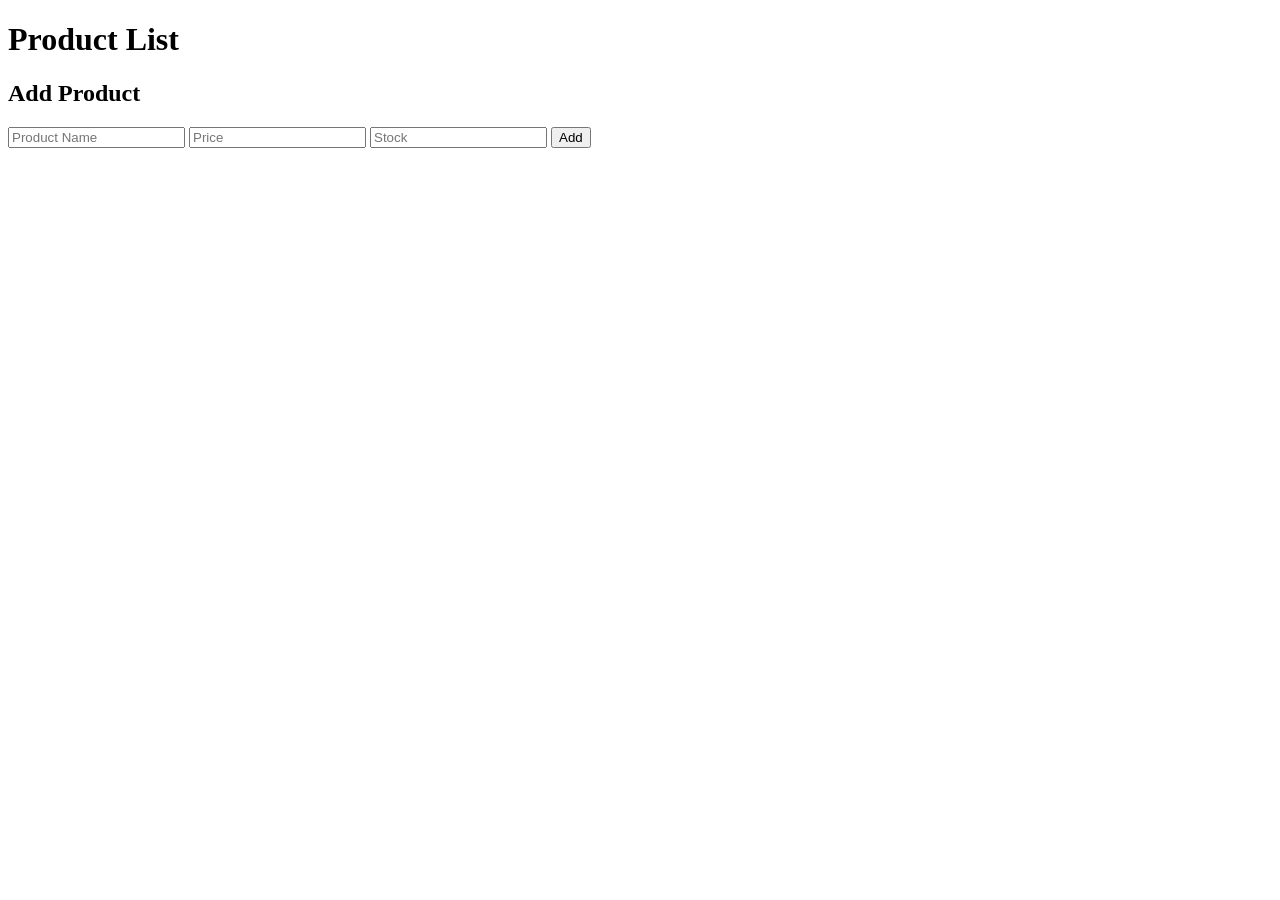
<file: index.html>
<!DOCTYPE html>
<html lang="en">
<head>
    <title>POS System</title>
    <script src="script.js" defer></script>
</head>
<body>
    <h1>Product List</h1>
    <ul id="product-list"></ul>
    
    <h2>Add Product</h2>
    <input type="text" id="name" placeholder="Product Name">
    <input type="number" id="price" placeholder="Price">
    <input type="number" id="stock" placeholder="Stock">
    <button onclick="addProduct()">Add</button>
</body>
</html>
</file>
